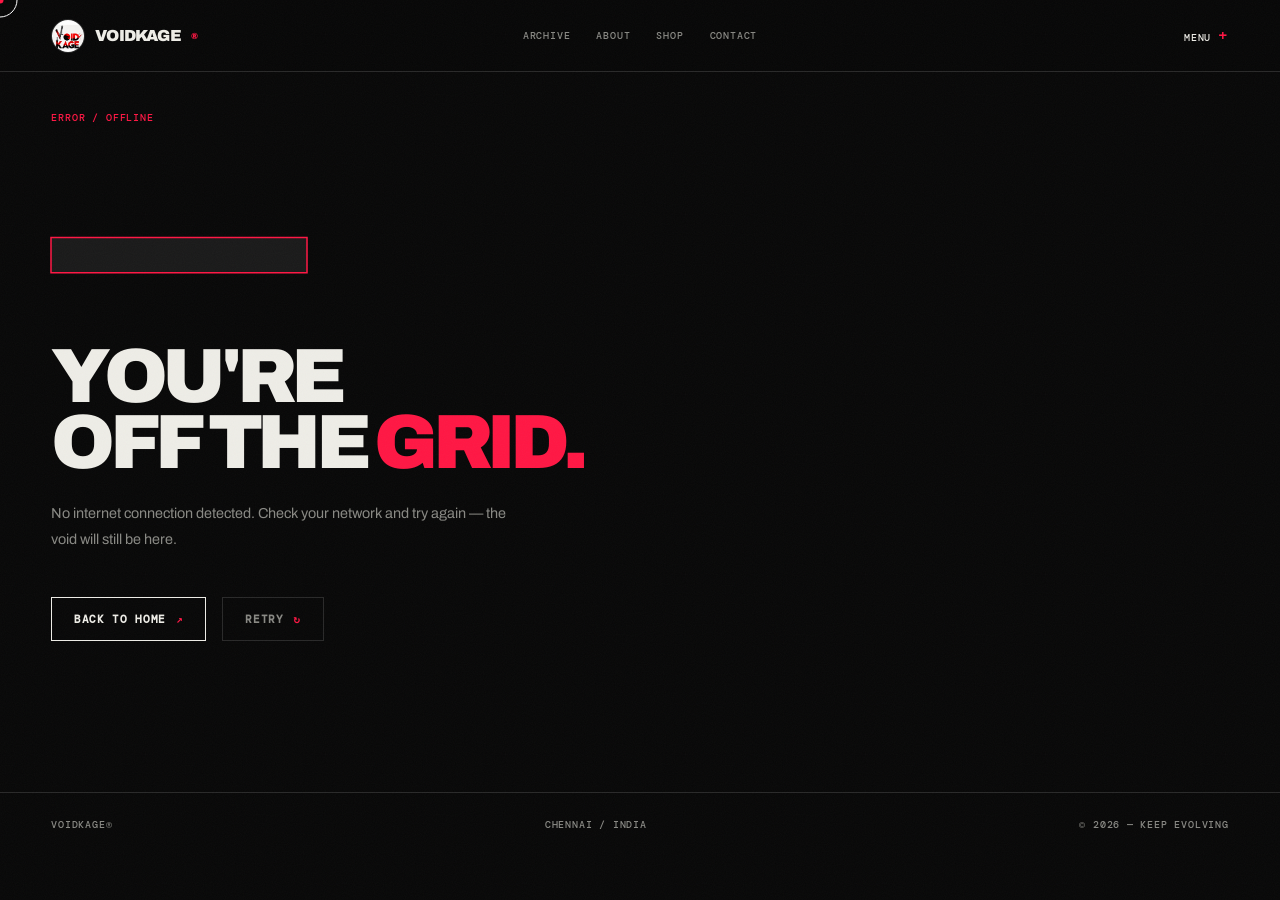
<file: offline.html>
<!DOCTYPE html>
<html lang="en">
<head>
  <meta charset="UTF-8">
  <meta name="viewport" content="width=device-width, initial-scale=1.0">
  <meta name="description" content="VOIDKAGE — anime / design / edits.">
  <title>NO CONNECTION — VOIDKAGE®</title>
  <link rel="preconnect" href="https://fonts.googleapis.com">
  <link rel="preconnect" href="https://fonts.gstatic.com" crossorigin>
  <link href="https://fonts.googleapis.com/css2?family=Archivo:wght@400;500;600;700;800;900&family=DM+Mono:wght@400;500&display=swap" rel="stylesheet">
  <link rel="stylesheet" href="style.css">
</head>
<body>
  <div class="page-transition" aria-hidden="true">
    <div class="transition-noise"></div>
    <div class="transition-mark">VOIDKAGE<span>®</span></div>
    <div class="transition-line"><i></i></div>
  </div>
  <div class="grain"></div>
  <div class="cursor-dot"></div>
  <div class="cursor-ring"></div>

  <header class="nav">
    <a href="index.html" class="brand">
      <span class="brand-logo"><img src="images/logo.png" alt="VOIDKAGE logo" onerror="this.parentElement.innerHTML='<span>VK</span>'"></span>
      VOIDKAGE<span>®</span>
    </a>
    <div class="nav-center">
      <a href="archive.html">ARCHIVE</a>
      <a href="about.html">ABOUT</a>
      <a href="shop.html">SHOP</a>
      <a href="contact.html">CONTACT</a>
    </div>
    <button class="menu" aria-label="Open menu">MENU <i>+</i></button>
  </header>

  <div class="menu-panel">
    <button class="menu-close">CLOSE ×</button>
    <nav>
      <a href="index.html">00 — HOME</a>
      <a href="archive.html">01 — ARCHIVE</a>
      <a href="shop.html">02 — SHOP</a>
      <a href="about.html">03 — ABOUT</a>
      <a href="contact.html">04 — CONTACT</a>
    </nav>
    <span>VOIDKAGE® / CHENNAI</span>
  </div>

  <main id="top">
    <section class="error-stage">
      <span class="error-tag">ERROR / OFFLINE</span>
      <h1 class="error-code">—</h1>
      <h2 class="error-title">YOU'RE<br>OFF THE <i>GRID.</i></h2>
      <p class="error-copy">No internet connection detected. Check your network and try again — the void will still be here.</p>
      <div class="error-actions">
        <a href="index.html" class="error-btn">BACK TO HOME <b>↗</b></a>
        <a href="javascript:location.reload()" class="error-btn error-btn-outline">RETRY <b>↻</b></a>
      </div>
    </section>
  </main>

  <footer><span>VOIDKAGE®</span><span>CHENNAI / INDIA</span><span>© 2026 — KEEP EVOLVING</span></footer>

  <script src="script.js"></script>
</body>
</html>
</file>
<file: style.css>
:root{
  --bg:#080808;--paper:#eeeDE7;--muted:#898984;--line:#292929;--red:#ff1744;
}
*{box-sizing:border-box;margin:0;padding:0}
html{scroll-behavior:smooth;overflow-x:hidden;max-width:100vw}
body{background:var(--bg);color:var(--paper);font-family:Archivo,sans-serif;overflow-x:hidden;max-width:100vw}
a{color:inherit;text-decoration:none}
button{font:inherit}
::selection{background:var(--red);color:#fff}
.grain{position:fixed;inset:0;z-index:100;pointer-events:none;opacity:.035;background-image:url("data:image/svg+xml,%3Csvg xmlns='http://www.w3.org/2000/svg' width='180' height='180'%3E%3Cfilter id='n'%3E%3CfeTurbulence type='fractalNoise' baseFrequency='.9' numOctaves='4'/%3E%3C/filter%3E%3Crect width='100%25' height='100%25' filter='url(%23n)'/%3E%3C/svg%3E")}
.cursor-dot,.cursor-ring{position:fixed;pointer-events:none;z-index:200;transform:translate(-50%,-50%);display:none}
.cursor-dot{width:7px;height:7px;background:var(--red);border-radius:50%}
.cursor-ring{width:35px;height:35px;border:1px solid #fff;border-radius:50%;transition:width .2s,height .2s}
.nav{height:72px;position:fixed;z-index:90;top:0;left:0;width:100%;display:grid;grid-template-columns:1fr 1fr 1fr;align-items:center;padding:0 4vw;border-bottom:1px solid var(--line);background:rgba(8,8,8,.82);backdrop-filter:blur(9px)}
.brand{font-size:1rem;font-weight:900;letter-spacing:-.05em}.brand span{color:var(--red);font-size:.55em;vertical-align:top}
.nav-center,.menu{font:500 .62rem "DM Mono",monospace;letter-spacing:.08em;color:var(--muted);text-align:center}
.menu{justify-self:end;background:none;border:0;color:var(--paper);cursor:pointer}.menu i{color:var(--red);font-style:normal;font-size:1rem}
.menu-panel{position:fixed;inset:0;z-index:120;background:var(--red);color:#080808;display:flex;flex-direction:column;justify-content:space-between;padding:28px 4vw;clip-path:circle(0 at 95% 5%);transition:clip-path .65s cubic-bezier(.77,0,.18,1)}
.menu-panel.open{clip-path:circle(150% at 95% 5%)}
.menu-close{align-self:flex-end;background:none;border:0;font:500 .7rem "DM Mono",monospace;cursor:pointer}
.menu-panel nav{display:flex;flex-direction:column;align-items:flex-start}
.menu-panel nav a{font-size:clamp(3rem,8vw,9rem);line-height:.8;font-weight:900;letter-spacing:-.08em;transition:transform .25s}
.menu-panel nav a:hover{transform:translateX(18px)}
.menu-panel>span{font:500 .65rem "DM Mono",monospace}
section{max-width:1440px;margin:auto;padding:130px 4vw;overflow-x:hidden}
.hero{min-height:100vh;padding-top:120px;padding-bottom:35px;display:flex;flex-direction:column;justify-content:space-between}
.hero-top,.hero-bottom,.section-line,.feature-meta,footer{font:500 .62rem "DM Mono",monospace;letter-spacing:.08em;color:var(--muted)}
.hero-top,.hero-bottom,.section-line{display:flex;justify-content:space-between}
.hero-stage{position:relative;min-height:610px;display:flex;align-items:center}
.hero-copy{position:relative;z-index:3;width:62%}.eyebrow{font:500 .68rem "DM Mono",monospace;color:var(--red);margin-bottom:25px}
.hero h1{font-size:clamp(6rem,16vw,15rem);line-height:.7;letter-spacing:-.105em;font-weight:900;margin-left:-.05em}
.hero h1 em{font-style:normal;color:var(--red)}.hero h1 sup{font:500 1rem "DM Mono",monospace;vertical-align:top;color:var(--paper);margin-left:5px}
.hero-desc{width:360px;color:#aaa9a3;font-size:.86rem;line-height:1.7;margin-top:48px}
.orb-wrap{position:absolute;right:4%;width:min(47vw,610px);height:min(47vw,610px);min-height:420px;min-width:420px}
#void-canvas{width:100%;height:100%;display:block}
.orb-label{position:absolute;z-index:2;right:8%;top:8%;font:500 .58rem "DM Mono",monospace;color:var(--red);line-height:1.4}
.orb-cross{position:absolute;inset:50%;width:24px;height:24px;transform:translate(-50%,-50%);border:1px solid rgba(255,255,255,.4);border-radius:50%}
.hero-bottom{align-items:center;border-top:1px solid var(--line);padding-top:14px}
.hero-bottom a{color:var(--paper)}.hero-bottom b{color:var(--red);margin-left:20px}
.manifesto{border-top:1px solid var(--line)}
.section-line{padding-top:13px}
.manifesto-grid{display:grid;grid-template-columns:1.3fr .7fr;gap:8vw;margin-top:80px}
.manifesto h2{font-size:clamp(4rem,10vw,10rem);line-height:.76;letter-spacing:-.09em}
.manifesto h2 span{color:#3b3b3b}
.manifesto-copy{position:relative;padding-top:20px}.manifesto-copy p{max-width:390px;color:#aaa9a3;line-height:1.7;font-size:.88rem;margin-bottom:24px}.scribble{position:absolute;right:0;bottom:0;color:var(--red);font:900 2.3rem Archivo,sans-serif;line-height:.72;transform:rotate(-8deg)}
.archive{border-top:1px solid var(--line)}
.poster-feature{display:grid;grid-template-columns:.18fr .52fr .3fr;gap:5vw;align-items:center;margin-top:20px}
.feature-meta{display:flex;flex-direction:column;gap:12px}
.tilt-card{position:relative;aspect-ratio:4/5;perspective:1000px;transform-style:preserve-3d}
.tilt-card img{width:100%;height:100%;object-fit:cover;display:block;box-shadow:25px 25px 0 #111}
.card-glow{position:absolute;inset:8%;background:var(--red);filter:blur(55px);opacity:.16}
.card-ui{position:absolute;left:12px;right:12px;bottom:12px;display:flex;justify-content:space-between;font:500 .58rem "DM Mono",monospace;mix-blend-mode:difference}
.feature-title span{color:var(--red);font:500 .7rem "DM Mono",monospace}
.feature-title h3{font-size:clamp(3rem,5.5vw,6rem);line-height:.8;letter-spacing:-.08em;margin:18px 0}
.feature-title i{color:var(--red);font-style:normal}.feature-title p{color:var(--muted);max-width:260px;font-size:.8rem;line-height:1.7}
.work-row{display:grid;grid-template-columns:repeat(3,1fr);gap:5vw;margin-top:150px;align-items:start}
.work-card:nth-child(2){margin-top:120px}.work-card:nth-child(3){margin-top:35px}
.work-img{position:relative;overflow:hidden;background:#111}.work-img img{width:100%;display:block;aspect-ratio:4/5;object-fit:cover;transition:transform .6s}.work-card:hover img{transform:scale(1.04)}.work-img span{position:absolute;top:10px;right:12px;font:500 .62rem "DM Mono",monospace;color:#fff;mix-blend-mode:difference}
.work-card h3{font:500 .62rem "DM Mono",monospace;color:var(--muted);padding-top:13px;border-top:1px solid var(--line);margin-top:10px}
.rotate-left .work-img{transform:rotate(-2deg)}.rotate-right .work-img{transform:rotate(2deg)}
.lab{border-top:1px solid var(--line)}
.lab-stage{min-height:650px;display:grid;grid-template-columns:1fr 1fr;align-items:center;gap:5vw}
.lab-copy>span{font:500 .65rem "DM Mono",monospace;color:var(--red)}
.lab-copy h2{font-size:clamp(4rem,9vw,9rem);line-height:.75;letter-spacing:-.09em;margin:25px 0}
.lab-copy i{font-style:normal;color:var(--red)}.lab-copy p{max-width:350px;color:var(--muted);font-size:.82rem;line-height:1.7}
.cube-zone{height:520px;display:grid;place-items:center;perspective:1000px;position:relative}
.cube{width:190px;height:190px;position:relative;transform-style:preserve-3d;cursor:grab;transition:transform .08s linear}
.cube:active{cursor:grabbing}
.face{position:absolute;inset:0;border:1px solid rgba(255,255,255,.7);display:grid;place-items:center;background:rgba(255,23,68,.1);backdrop-filter:blur(4px);font-size:3rem;font-weight:900;letter-spacing:-.1em;color:var(--paper)}
.front{transform:translateZ(95px)}.back{transform:rotateY(180deg) translateZ(95px)}.right{transform:rotateY(90deg) translateZ(95px)}.left{transform:rotateY(-90deg) translateZ(95px)}.top{transform:rotateX(90deg) translateZ(95px)}.bottom{transform:rotateX(-90deg) translateZ(95px)}
.drag-label{position:absolute;bottom:30px;font:500 .6rem "DM Mono",monospace;color:var(--muted)}
.about{border-top:1px solid var(--line)}
.about-grid{display:grid;grid-template-columns:.5fr 1.2fr .8fr;gap:6vw;align-items:center;margin-top:90px}
.about-mark{width:160px;height:160px;border:1px solid var(--red);display:grid;place-content:center;color:var(--red);font-size:3.8rem;font-weight:900;line-height:.7;letter-spacing:-.12em}
.about h2{font-size:clamp(3.5rem,7vw,7.5rem);line-height:.78;letter-spacing:-.09em}.about h2 i{color:var(--red);font-style:normal}.about p{color:var(--muted);font-size:.83rem;line-height:1.8}
.coming{padding-top:50px}
.coming-inner{min-height:500px;border:1px solid var(--line);position:relative;overflow:hidden;padding:40px;display:flex;flex-direction:column;justify-content:space-between;background:linear-gradient(125deg,#101010,#080808)}
.coming-inner:after{content:"VK";position:absolute;right:-4vw;bottom:-15vw;font-size:40vw;font-weight:900;line-height:.7;color:#101010;z-index:0}
.coming-inner>*{position:relative;z-index:1}.coming-inner>span{font:500 .65rem "DM Mono",monospace;color:var(--muted)}.coming h2{font-size:clamp(4rem,9vw,9rem);line-height:.75;letter-spacing:-.09em}.coming h2 i{color:var(--red);font-style:normal}.coming a{width:max-content;border-bottom:1px solid var(--red);padding-bottom:8px;font:500 .65rem "DM Mono",monospace}
.contact{border-top:1px solid var(--line)}
.contact-grid{display:grid;grid-template-columns:1.2fr .8fr;gap:8vw;align-items:end;margin-top:90px}.contact h2{font-size:clamp(5rem,12vw,12rem);line-height:.72;letter-spacing:-.1em}.contact h2 i{color:var(--red);font-style:normal}
.links{border-top:1px solid var(--line)}.links a{display:flex;justify-content:space-between;padding:19px 0;border-bottom:1px solid var(--line);font:600 .75rem "DM Mono",monospace;transition:.2s}.links a:hover{padding-left:12px;color:var(--red)}.links b{color:var(--red)}
footer{max-width:1440px;margin:auto;padding:25px 4vw 35px;border-top:1px solid var(--line);display:flex;justify-content:space-between}
@media(pointer:fine){.cursor-dot,.cursor-ring{display:block}.menu,.links a,.store-link,.enter,.work-card{cursor:pointer}}
@media(max-width:850px){
  .nav{grid-template-columns:1fr auto}.nav-center{display:none}
  section{padding:95px 5vw}.hero{padding:115px 5vw 30px}.hero-stage{min-height:700px;align-items:flex-start;padding-top:70px;overflow:hidden}.hero-copy{width:100%;z-index:3}.hero h1{font-size:clamp(5.5rem,22vw,10rem)}.hero-desc{margin-top:35px;width:100%;max-width:300px}
  .orb-wrap{width:min(430px,88vw);height:min(430px,88vw);min-width:0;min-height:0;right:-15vw;top:280px;opacity:.75}.manifesto-grid,.lab-stage,.about-grid,.contact-grid{grid-template-columns:1fr}.manifesto-copy{margin-top:20px}.scribble{position:static;margin-top:50px}
  .poster-feature{grid-template-columns:1fr;gap:25px}.feature-meta{flex-direction:row}.feature-title{margin-top:25px}.work-row{grid-template-columns:1fr;gap:70px;margin-top:90px}.work-card:nth-child(2),.work-card:nth-child(3){margin-top:0}.work-card{max-width:430px}
  .lab-stage{min-height:800px}.cube-zone{height:430px}.about-grid{gap:45px;margin-top:60px}.contact-grid{gap:70px;margin-top:60px}.coming-inner{min-height:430px;padding:25px}footer{padding:25px 5vw;flex-wrap:wrap;gap:12px}
}


/* =========================================================
   VOIDKAGE CINEMATIC TRANSITIONS
   ========================================================= */

html { scroll-behavior: auto; }

body { opacity: 0; transition: opacity .45s ease; }
body.page-ready { opacity: 1; }

.page-transition {
  position: fixed;
  inset: 0;
  z-index: 999;
  background: #080808;
  display: grid;
  place-items: center;
  pointer-events: none;
  clip-path: inset(0 0 0 0);
  transition: clip-path 1s cubic-bezier(.77,0,.18,1);
}
.page-ready .page-transition {
  clip-path: inset(0 0 100% 0);
}
.transition-noise {
  position: absolute;
  inset: 0;
  opacity: .045;
  background-image: url("data:image/svg+xml,%3Csvg xmlns='http://www.w3.org/2000/svg' width='180' height='180'%3E%3Cfilter id='n'%3E%3CfeTurbulence type='fractalNoise' baseFrequency='.9' numOctaves='4'/%3E%3C/filter%3E%3Crect width='100%25' height='100%25' filter='url(%23n)'/%3E%3C/svg%3E");
}
.transition-mark {
  font-size: clamp(2rem, 5vw, 5rem);
  font-weight: 900;
  letter-spacing: -.08em;
  transform: translateY(20px);
  opacity: 0;
  animation: transitionMark .75s .08s forwards;
}
.transition-mark span { color: var(--red); font-size: .4em; vertical-align: top; }
.transition-line {
  position: absolute;
  bottom: 9vh;
  left: 10vw;
  right: 10vw;
  height: 1px;
  background: #292929;
  overflow: hidden;
}
.transition-line i {
  display: block;
  height: 100%;
  width: 0;
  background: var(--red);
  animation: transitionLoad 1s cubic-bezier(.77,0,.18,1) .05s forwards;
}
@keyframes transitionLoad { to { width: 100%; } }
@keyframes transitionMark { to { opacity: 1; transform: translateY(0); } }

.scroll-progress {
  position: fixed;
  z-index: 95;
  left: 0;
  top: 0;
  width: 100%;
  height: 2px;
  background: transparent;
  pointer-events: none;
}
.scroll-progress i {
  display: block;
  height: 100%;
  width: 100%;
  background: var(--red);
  transform-origin: left;
  transform: scaleX(0);
}

.reveal-section > .section-line,
.reveal-section .reveal-stagger > *,
.reveal-section > .coming-inner {
  opacity: 0;
  transform: translateY(34px);
  transition:
    opacity .9s cubic-bezier(.22,1,.36,1),
    transform 1s cubic-bezier(.22,1,.36,1);
}
.reveal-section.is-visible > .section-line,
.reveal-section.is-visible .reveal-stagger > *,
.reveal-section.is-visible > .coming-inner {
  opacity: 1;
  transform: translateY(0);
}
.reveal-section.is-visible .reveal-stagger > *:nth-child(1) { transition-delay: .04s; }
.reveal-section.is-visible .reveal-stagger > *:nth-child(2) { transition-delay: .12s; }
.reveal-section.is-visible .reveal-stagger > *:nth-child(3) { transition-delay: .20s; }
.reveal-section.is-visible .reveal-stagger > *:nth-child(4) { transition-delay: .28s; }

.reveal-section .work-card {
  transition:
    opacity .9s cubic-bezier(.22,1,.36,1),
    transform .9s cubic-bezier(.22,1,.36,1);
}
.reveal-section:not(.is-visible) .work-card {
  opacity: 0;
  transform: translateY(45px) rotate(0deg) !important;
}
.reveal-section.is-visible .work-card:nth-child(1) { transform: rotate(-2deg); }
.reveal-section.is-visible .work-card:nth-child(2) { transform: translateY(120px) rotate(0deg); }
.reveal-section.is-visible .work-card:nth-child(3) { transform: translateY(35px) rotate(0deg); }

.menu, .menu-close, .hero-bottom a, .coming a, .links a {
  transform: translate(var(--mx,0), var(--my,0));
  transition:
    transform .35s cubic-bezier(.22,1,.36,1),
    color .25s ease,
    padding .25s ease;
}

.cursor-active .cursor-ring {
  width: 52px;
  height: 52px;
  border-color: var(--red);
  mix-blend-mode: difference;
}

.hero-copy, .orb-wrap {
  will-change: transform;
}

.work-img {
  transition: transform .7s cubic-bezier(.22,1,.36,1);
}
.work-card:hover .work-img {
  transform: translateY(-8px) rotate(0deg);
}
.work-card:hover img {
  transform: scale(1.06);
}

.tilt-card {
  transition: transform .7s cubic-bezier(.22,1,.36,1);
}
.tilt-card img {
  transition: transform .7s cubic-bezier(.22,1,.36,1);
}

.coming-inner {
  transition: border-color .4s ease, transform .7s cubic-bezier(.22,1,.36,1);
}
.coming-inner:hover {
  border-color: #555;
  transform: translateY(-5px);
}

.is-transitioning::after {
  content: "";
  position: fixed;
  inset: 0;
  z-index: 998;
  background: var(--red);
  pointer-events: none;
  animation: navFlash .42s cubic-bezier(.77,0,.18,1) both;
}
@keyframes navFlash {
  0% { transform: translateY(100%); }
  45%, 60% { transform: translateY(0); }
  100% { transform: translateY(-100%); }
}

@media (prefers-reduced-motion: reduce) {
  *, *::before, *::after {
    scroll-behavior: auto !important;
    animation-duration: .01ms !important;
    animation-iteration-count: 1 !important;
    transition-duration: .01ms !important;
  }
  body { opacity: 1; }
  .page-transition { display: none; }
  .reveal-section > .section-line,
  .reveal-section .reveal-stagger > *,
  .reveal-section > .coming-inner {
    opacity: 1;
    transform: none;
  }
}

@media(max-width:850px) {
  .page-transition .transition-line { left: 7vw; right: 7vw; }
  .transition-mark { font-size: 2.4rem; }
}

/* =========================================================
   MULTI-PAGE ADDITIONS — nav logo, page headers, photo holders, shop
   ========================================================= */

.brand{display:flex;align-items:center;gap:10px}
.brand-logo{width:34px;height:34px;border-radius:50%;overflow:hidden;display:grid;place-items:center;border:1px solid var(--line);background:#0f0f0f;flex-shrink:0}
.brand-logo img{width:100%;height:100%;object-fit:cover;display:block}
.brand-logo span{font:900 .7rem Archivo,sans-serif;color:var(--red)}

.nav-center{display:flex;gap:26px;justify-content:center}
.nav-center a{position:relative;transition:color .2s ease}
.nav-center a:hover,.nav-center a.active{color:var(--paper)}
.nav-center a.active:after{content:"";position:absolute;left:0;right:0;bottom:-8px;height:1px;background:var(--red)}
.menu-panel nav a.active{color:#080808}
.menu-panel nav a.active:after{content:" ↗";color:#080808}

.page-hero{padding-top:150px;padding-bottom:60px;border-bottom:1px solid var(--line)}
.page-hero span{font:500 .62rem "DM Mono",monospace;letter-spacing:.08em;color:var(--red)}
.page-hero h1{margin-top:22px;font-size:clamp(3.5rem,9vw,8rem);line-height:.8;letter-spacing:-.09em}
.page-hero h1 i{font-style:normal;color:var(--red)}

.img-missing{background:#0d0d0d;display:grid;place-items:center;position:relative}
.img-missing:before{content:"IMAGE PLACEHOLDER";font:500 .6rem "DM Mono",monospace;color:var(--muted);letter-spacing:.06em}
.tilt-card.img-missing{border:1px dashed var(--line)}
.tilt-card.img-missing .card-glow{display:none}

.about-photo{position:relative;width:100%;aspect-ratio:4/5;border:1px dashed var(--line);overflow:hidden;background:#0d0d0d;display:grid;place-items:center}
.about-photo img{width:100%;height:100%;object-fit:cover;display:block}
.placeholder-txt{font:500 .62rem "DM Mono",monospace;color:var(--muted);text-align:center;line-height:1.8;letter-spacing:.06em;place-items:center;display:grid;padding:20px}

.logo-holder{width:220px;height:220px;border:1px dashed var(--red);border-radius:50%;overflow:hidden;background:#0d0d0d;display:grid;place-items:center}
.logo-holder img{width:100%;height:100%;object-fit:cover;display:block}
.logo-holder .placeholder-txt{color:var(--red)}

.shop-grid{display:grid;grid-template-columns:repeat(3,1fr);gap:5vw;margin-top:60px}
.shop-card{border:1px solid var(--line);padding:22px;display:flex;flex-direction:column;gap:14px;position:relative;transition:border-color .3s ease,transform .3s ease}
.shop-card:hover{border-color:#555;transform:translateY(-4px)}
.shop-tag{align-self:flex-start;font:600 .58rem "DM Mono",monospace;color:var(--red);border:1px solid var(--red);padding:3px 8px;letter-spacing:.08em}
.shop-img{aspect-ratio:4/5;background:#0d0d0d;border:1px dashed var(--line);display:grid;place-items:center}
.shop-img span{font:500 .6rem "DM Mono",monospace;color:var(--muted);letter-spacing:.06em}
.shop-card h3{font:700 .95rem Archivo,sans-serif;letter-spacing:-.01em}
.shop-card p{font-size:.78rem;color:var(--muted);line-height:1.6}

@media(max-width:850px){
  .nav-center{display:none}
  .page-hero{padding-top:120px}
  .shop-grid{grid-template-columns:1fr;gap:40px}
  .logo-holder{width:180px;height:180px}
}

/* =========================================================
   ERROR PAGES — 404 / 500 / OFFLINE
   ========================================================= */

.error-stage{min-height:88vh;display:flex;flex-direction:column;align-items:flex-start;justify-content:center;padding-top:90px}
.error-tag{font:500 .65rem "DM Mono",monospace;letter-spacing:.08em;color:var(--red)}
.error-code{margin-top:18px;font-size:clamp(6rem,20vw,16rem);line-height:.75;font-weight:900;letter-spacing:-.09em;color:#1a1a1a;-webkit-text-stroke:1.5px var(--red)}
.error-title{margin-top:10px;font-size:clamp(2.2rem,6vw,5rem);line-height:.85;letter-spacing:-.07em;font-weight:900}
.error-title i{font-style:normal;color:var(--red)}
.error-copy{margin-top:26px;max-width:460px;color:var(--muted);font-size:.9rem;line-height:1.8}
.error-actions{margin-top:44px;display:flex;flex-wrap:wrap;gap:16px}
.error-btn{display:flex;align-items:center;gap:10px;border:1px solid var(--paper);padding:14px 22px;font:600 .68rem "DM Mono",monospace;letter-spacing:.06em;transition:.25s}
.error-btn b{color:var(--red)}
.error-btn:hover{background:var(--paper);color:#080808}
.error-btn:hover b{color:var(--red)}
.error-btn-outline{border-color:var(--line);color:var(--muted)}
.error-btn-outline:hover{border-color:var(--paper);background:transparent;color:var(--paper)}

@media(max-width:850px){
  .error-stage{min-height:78vh;padding-top:60px}
  .error-actions{flex-direction:column;align-items:stretch}
  .error-btn{justify-content:center}
}
</file>
